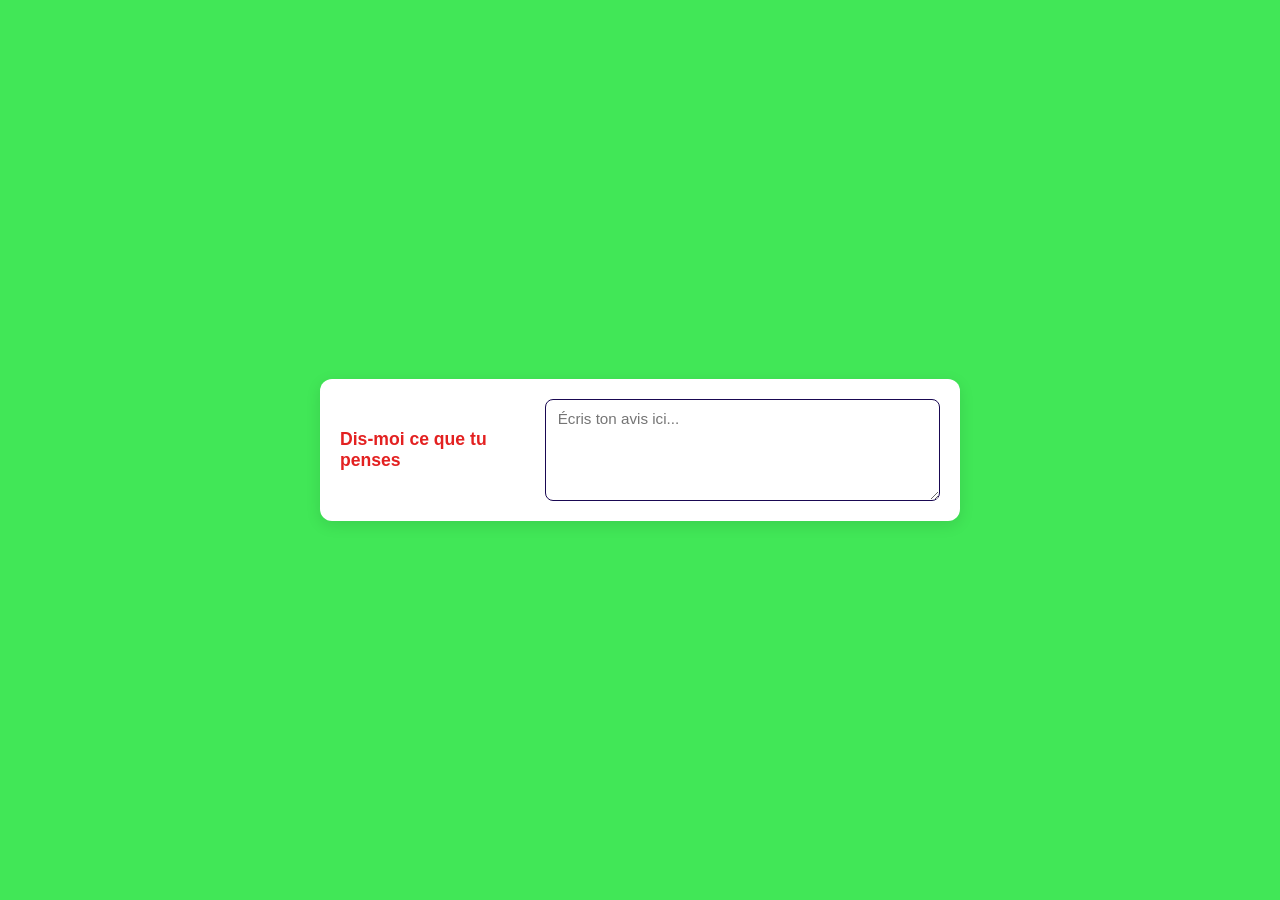
<file: test/index.html>
<!DOCTYPE html>
<html lang="fr">
<head>
    <meta charset="UTF-8">
    <meta name="viewport" content="width=device-width, initial-scale=1.0">
    <title>Boîte de commentaires</title>
    <!-- Lien vers le fichier CSS externe -->
    <link rel="stylesheet" href="../test/css/style.css">
</head>
<body>

    <!-- Structure principale du formulaire / de la boîte -->
    <div class="feedback-box">
        
        <!-- Titre / Texte d'instruction à gauche -->
        <label for="feedback-input" class="feedback-label">
            Dis-moi ce que tu penses
        </label>
        
        <!-- Zone d'écriture (champ de texte) à droite -->
        <textarea 
            id="feedback-input" 
            class="feedback-textarea" 
            placeholder="Écris ton avis ici..."></textarea>
            
    </div>

</body>
</html>
</file>
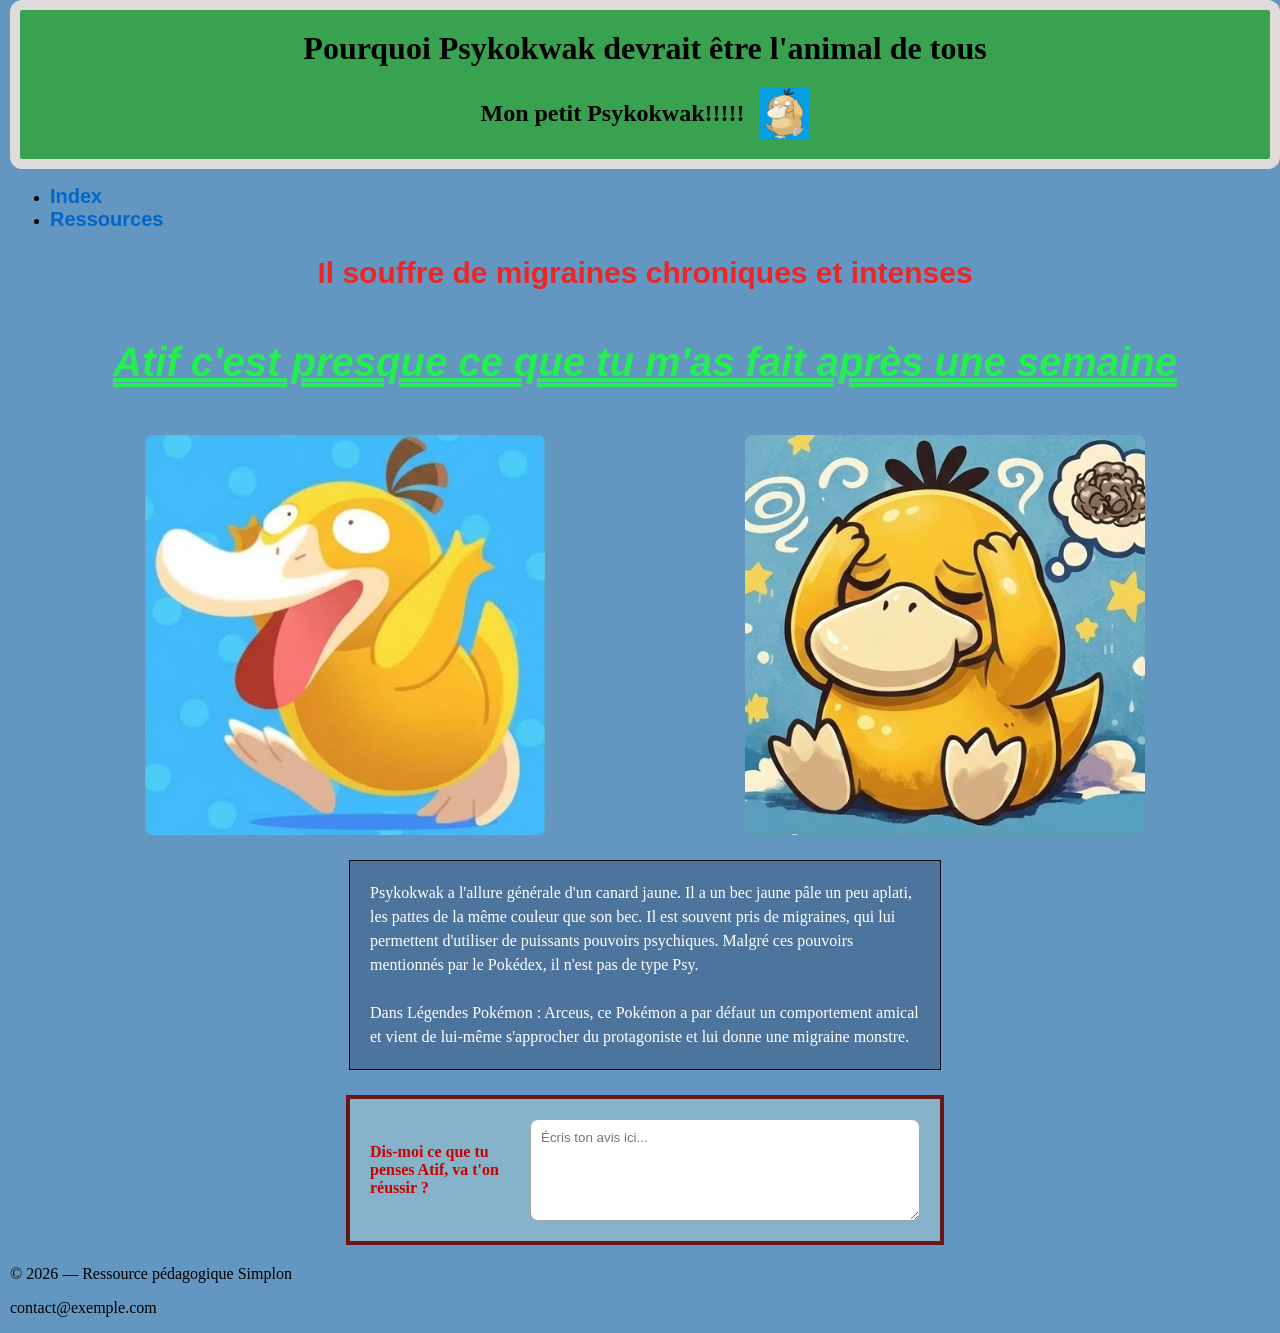
<file: psycko-2/Page/Psykokwak.html>
<!DOCTYPE html>
<html lang="en">

<head>
    <meta charset="UTF-8">
    <meta name="viewport" content="width=device-width, initial-scale=1.0">
    <title>Psykokwak</title> <!-- Titre de l'onglet du navigateur -->

    <!-- Les liens vers les fichiers CSS utilisé pour le style de la page -->
    <link rel="stylesheet" href="../Style/Style_1.css">
    <link rel="stylesheet" href="../Style/Style_2.css">
</head>
<!--____________________________________________________________________________________________________ -->

<!-- Création de ma barre de  Titre avec un sous-titre et une image -->
<header>
    <div class="cadre-principal">

        <!-- Insertion du titre -->
        <h1 class="titre-principal centrage">
        Pourquoi Psykokwak devrait être l'animal de tous
        </h1>

        <!-- Conteneur pour aligner le sous-titre et l'image sur la même ligne -->
        <div class="conteneur-sous-titre">
            <!-- Insertion du sous-titre -->
            <h2 class="sous-titre">
                Mon petit Psykokwak!!!!!
            </h2>

            <!-- Insertion de l'image -->
            <img src="../Images/psykokwak.jpg" alt="Description de l'image" class="taille-image">
        </div>     
    </div>  
</header>
<!--____________________________________________________________________________________________________ -->

<!--permet de mettre une marge à gauche de la page pour que le texte ne soit pas collé au bord de l'écran. Cela améliore la lisibilité et l'esthétique de la page-->
<div class="contenu-principal"> 
<!--____________________________________________________________________________________________________ -->
    
 <!-- section 2 liens des paragraphe -->
    <section>
        <ul>
            <li><a href="../Index.html">Index</a></li>
            <li><a href="#Ressources">Ressources</a></li>
        </ul>
    </section>
<!--____________________________________________________________________________________________________ -->

<body>
 
<!-- 1. Textes du haut (Titre / Sous-titre du body) -->
        <section class="section-texte">
            <h2 class="texte-migraine">Il souffre de migraines chroniques et intenses</h2>
            <p class="texte-atif">Atif c'est presque ce que tu m'as fait après une semaine</p>
        </section>

        <!-- 2. Images alignées avec un espace entre elles -->
        <section class="conteneur-images">
            <img src="../Images/psykokwak_Court.jpg" alt="Psykokwak court" class="taille-image-2">
            <img src="../Images/psykokwak_reflechi.jpg" alt="Psykokwak réfléchi" class="taille-image-2">
        </section>

        <!-- 3. Bloc avec texte et champ de saisie (Cadre / Tableau en-dessous) -->
        <section class="description">
            <p class="texte-description">Psykokwak a l'allure générale d'un canard jaune. Il a un bec jaune pâle un peu aplati, les pattes de la même couleur que son bec. Il est souvent pris de migraines, qui lui permettent d'utiliser de puissants pouvoirs psychiques. Malgré ces pouvoirs mentionnés par le Pokédex, il n'est pas de type Psy.<br><br>
                 <!-- <br> permet de faire un retour à la ligne dans le texte pour séparer les phrases et améliorer la lisibilité. Cela permet de créer un espace visuel entre les différentes parties du texte, ce qui facilite la lecture et la compréhension du contenu. -->
                
            Dans Légendes Pokémon : Arceus, ce Pokémon a par défaut un comportement amical et vient de lui-même s'approcher du protagoniste et lui donne une migraine monstre.  
            </p>            
         </section>

        <!-- 4. Bloc avec texte et champ de saisie (Cadre / Tableau en-dessous) -->
        <section class="cadre-avis">
            <p class="texte-avis">Dis-moi ce que tu penses Atif, va t'on réussir ?</p>
            <textarea class="champ-avis" placeholder="Écris ton avis ici..."></textarea>
        </section>
</body>
<!-- ____________________________________________________________________________________________________________ -->

<footer>
     <h2 id="Ressources"></h2> <!--permet de créer un encrage pour le lien "Ressources" dans la section au-dessus. Cela permet aux utilisateurs de cliquer sur le lien et d'être dirigés directement vers cette section qui se situe au pied de page. -->
    <p>© 2026 — Ressource pédagogique Simplon</p>
    <p>contact@exemple.com</p>
</footer>
</html>
</file>
<file: test/css/style.css>
/* --------------------------------------------------
   1. STYLES GÉNÉRAUX (pour centrer la box dans la page)
   -------------------------------------------------- */
body {
    font-family: 'Segoe UI', Tahoma, Geneva, Verdana, sans-serif;
    background-color: #41e757; /* Couleur de fond légère */
    display: flex;
    justify-content: center;   /* Centre horizontalement */
    align-items: center;       /* Centre verticalement */
    min-height: 100vh;         /* Prend toute la hauteur de l'écran */
    margin: 0;
}

/* --------------------------------------------------
   2. CONTENEUR PRINCIPAL (La Box)
   -------------------------------------------------- */
.feedback-box {
    background-color: #ffffff;  /* Fond blanc pour le conteneur */
    padding: 20px;              /* Espacement interne */
    border-radius: 12px;        /* Coins arrondis */
    box-shadow: 0 4px 15px rgba(0, 0, 0, 0.1); /* Ombre douce pour l'effet de relief */
    
    /* Disposition côte à côte grâce à Flexbox */
    display: flex;
    align-items: center;        /* Aligne le texte et la zone de texte verticalement au centre */
    gap: 20px;                  /* Espace entre le texte à gauche et la zone à droite */
    
    max-width: 600px;           /* Largeur maximale de la boîte */
    width: 90%;                 /* S'adapte sur les petits écrans */
}

/* --------------------------------------------------
   3. TEXTE À GAUCHE
   -------------------------------------------------- */
.feedback-label {
    font-size: 1.1rem;
    font-weight: 600;
    color: #e32121;             /* Couleur du texte foncé */
    flex: 1;                    /* Permet au texte d'occuper l'espace disponible à gauche */
}

/* --------------------------------------------------
   4. ZONE D'ÉCRITURE À DROITE (Textarea)
   -------------------------------------------------- */
.feedback-textarea {
    flex: 2;                    /* Prend plus de place que le texte (2/3 de l'espace) */
    height: 80px;               /* Hauteur du champ de texte */
    padding: 10px 12px;         /* Marge interne pour ne pas coller le texte aux bords */
    
    border: 1.5px solid #190852;/* Bordure fine grise */
    border-radius: 8px;         /* Coins légèrement arrondis */
    
    font-family: inherit;       /* Utilise la même police que le reste de la page */
    font-size: 0.95rem;
    color: #333333;
    
    resize: vertical;           /* Permet à l'utilisateur de redimensionner uniquement en hauteur */
    outline: none;              /* Enlève la bordure bleue par défaut du navigateur */
    transition: border-color 0.3s, box-shadow 0.3s; /* Animation douce lors du clic */
}

/* Effet visuel quand l'utilisateur clique dans la zone de texte (Focus) */
.feedback-textarea:focus {
    border-color: #c62230;      /* Change la couleur de la bordure en bleu */
    /*box-shadow: 0 0 5px rgba(127, 84, 84, 0.806); /* Ajoute un halo bleu léger */
}
</file>
<file: psycko-2/Style/Style_1.css>
header {
    width: 100%;
}
body {
    margin: 0;   /* Supprime la marge par défaut du navigateur */
    padding: 0;  /* Supprime le remplissage par défaut */
    background-color: #266ea8b7;  /* Fond blanc */
    padding-left: 10px; /* Créé et Modifie la marge gauche pour que le texte ne soit pas collé au bord de l'écran. La valeur de la marge gauche est selon l'espace souhaité ( (ex: 50px, 10%)  */
   }

/* --------------------------------------------------
   1. Marge dans le body pour que le texte ne soit pas collé au bord de l'écran
   -------------------------------------------------- */
   .contenu-principal {

}

/* --------------------------------------------------
   1. LE CADRE PRINCIPAL
   -------------------------------------------------- */
.cadre-principal {
    border: 10px solid rgb(224, 220, 220);    /* Bordure noire opaque */
    padding: 20px;              /* Espace à l'intérieur du cadre */
    border-radius: 12px;        /* Coins arrondis (optionnel) */
    background-color: #28a826b7;  /* Fond vert */
    /*max-width: 600px;           /* Largeur maximale de la boîte */
    /*margin: 20px auto;          /* Centre le cadre dans la page */
    width: 100%;                    /* Prend toute la largeur disponible */
    box-sizing: border-box;         /* Empêche le padding de faire dépasser le cadre de l'écran */
    margin: 0;                      /* Supprime les marges extérieures pour coller aux bords */
}


/* Centrage du grand titre */
.titre-principal.centrage {
    text-align: center;
    margin-top: 0;
}

/* --------------------------------------------------
   2. ALIGNEMENT DU SOUS-TITRE ET DE L'IMAGE
   -------------------------------------------------- */
.conteneur-sous-titre {
    display: flex;              /* Active Flexbox pour mettre côte à côte */
    align-items: center;        /* Aligne le texte et l'image verticalement */
    justify-content: center;   /* Centre l'ensemble au milieu du cadre */
    gap: 15px;                  /* Espace entre le sous-titre et l'image */
    margin-top: 15px;
}

/* Style du sous-titre */
.sous-titre {
    margin: 0;                  /* Supprime la marge par défaut pour un alignement parfait */
    
}

/* Taille de l'image */
.taille-image {
    width: 50px;                /* Ajuste la largeur selon les besoins */
    height: auto;               /* Garde les proportions */
}

/*créer une ligne horizontale sous la barre de titre */
.ligne-bas {
    border: none;             /* Efface le style gris par défaut du navigateur */
    height: 100px;              /* Épaisseur de la ligne */
    background-color: black;  /* Couleur noire opaque */
    margin-top: 20px;         /* Espace entre le contenu du dessus et la ligne */
    margin-bottom: 0;
}




/* Style pour tous les liens situés en DEHORS du header */
:not(header) a {
    color: #0066cc;            /* Change la couleur du lien (ex: un beau bleu) */
    font-size: 20px;           /* Change la taille du texte */
    font-family: Arial, sans-serif; /* Change la police */
    text-decoration: none;     /* Supprime le soulignement (optionnel) */
    font-weight: bold;         /* Met le texte en gras (optionnel) */
}

//* --------------------------------------------------
   3. présentation du texte des liens
   -------------------------------------------------- */
/* Effet lorsqu'on passe la souris sur ces liens (optionnel) */
:not(header) a:hover {
    color: #ff6600;            /* Change la couleur au survol de la souris */
    text-decoration: underline;  /* Remet le soulignement au survol */
    font-size: 30px;             /* Modifiez cette valeur selon vos besoins (ex: 14px, 18px, 1.2rem...) */
}
</file>
<file: psycko-2/Style/Style_2.css>
/* ==========================================
   STYLE DU BODY / MAIN (Réponses aux points 1, 2 et 3)
   ========================================== */

/* ------------------------------------------
   Point 1 : Changer la police, la couleur et la taille des textes
   ------------------------------------------ */
   .Pourquoi-Psykokwak{
    font-family: 'Arial', sans-serif; /* Modification de la police */
    font-size: 50px;                 /* Modification de la taille */
    color: #ee2525;                /* Modification de la couleur */
    font-weight: bold;               /* Mise en gras */
    text-align: center;              /* Centrage du texte */
    margin-bottom: 50px
}

   .Raison {
    font-family: 'Arial', sans-serif; /* Modification de la police */
    font-size: 40px;                 /* Modification de la taille */
    color: #25ee50;                /* Modification de la couleur */
    font-weight: bold;               /* Mise en gras */
    font-style: italic;              /* Mise en italique */
    text-decoration: underline double; /* Double soulignement du texte */
    text-align: center;              /* Centrage du texte */
    margin-bottom: 50px
}


   .texte-migraine {
    font-family: 'Arial', sans-serif; /* Modification de la police */
    font-size: 30px;                 /* Modification de la taille */
    color: #ee2525;                /* Modification de la couleur */
    font-weight: bold;               /* Mise en gras */
    text-align: center;              /* Centrage du texte */
    margin-bottom: 50px;            
}

.texte-atif {
    font-family: 'Arial', sans-serif; /* Modification de la police */
    font-size: 40px;                 /* Modification de la taille */
    color: #25ee50;                /* Modification de la couleur */
    font-weight: bold;               /* Mise en gras */
    font-style: italic;              /* Mise en italique */
    text-decoration: underline double; /* Double soulignement du texte */
    text-align: center;              /* Centrage du texte */
    margin-bottom: 50px
}

/* ------------------------------------------
   Point 2 : Écarter l'espace entre les dessins (images)
   ------------------------------------------ */
.conteneur-images {
    display: flex;       /* Aligne les 2 images côte à côte */
    gap: 200px;           /* Règle l'écartement entre les images */
    margin-bottom: 25px; /* Espace sous le bloc d'images */
    justify-content: center;
}

.taille-image-2 {
    width: 400px;        /* Largeur fixe pour harmoniser les deux images */
    height: 400px;       /* Hauteur fixe pour former des carrés identiques */
    object-fit: cover;   /* Évite de déformer l'image */
    border-radius: 8px;  /* Optionnel : arrondit légèrement les coins */
}

/* ------------------------------------------
   Point 3 : Faire un bloc / tableau en-dessous
   ------------------------------------------ */
.description {
    border: 1px solid #080808;    /* Bordure noire autour du bloc */
    padding: 20px;                 /* Marge interne pour ne pas coller au bord */
    max-width: 550px;              /* Largeur maximale du cadre */
    margin-bottom: 25px;           /* Espace sous le bloc */
    background-color: #4d749c;     /* Fond bleu */
    /* Center le bloc horizontalement */
    margin-left: auto;
    margin-right: auto;
}

.texte-description {
    margin: 0;                     /* Supprime les marges par défaut du paragraphe */
    color: #ffffff;                /* Met le texte en blanc pour qu'il soit lisible sur fond bleu */
    line-height: 1.5;              /* Aère les lignes */
}



.cadre-avis {
    border: 4px solid #6b1616; /* Bordure noire autour de l'ensemble du bloc */
    background-color: #94becfb7;  /* Fond vert */
    padding: 20px;             /* Marge interne pour ne pas coller au bord */
    display: flex;             /* Mettre le texte à gauche et la zone de texte à droite */
    align-items: center;       /* Aligner verticalement au centre */
    gap: 20px;                 /* Espace entre le texte rouge et le champ de saisie */
    max-width: 550px;          /* Largeur maximale du cadre */
    /* Center le bloc horizontalement */
    margin-left: auto;
    margin-right: auto;
}

.texte-avis {
    color: #cc0000;            /* Rouge pour le texte "Dis-moi ce que tu penses" */
    font-weight: bold;
    font-size: 16px;
    width: 140px;              /* Largeur fixe pour le texte à gauche */
}

.champ-avis {
    flex: 1;                   /* Le champ prend le reste de la largeur disponible */
    height: 80px;              /* Hauteur de la zone de saisie */
    padding: 10px;
    border: 1px solid #a6a6a6; /* Bordure grise de la zone de texte */
    border-radius: 8px;        /* Coins arrondis de la zone de saisie */
    resize: vertical;          /* Permet de redimensionner uniquement en hauteur */
    font-family: sans-serif;
}
</file>
